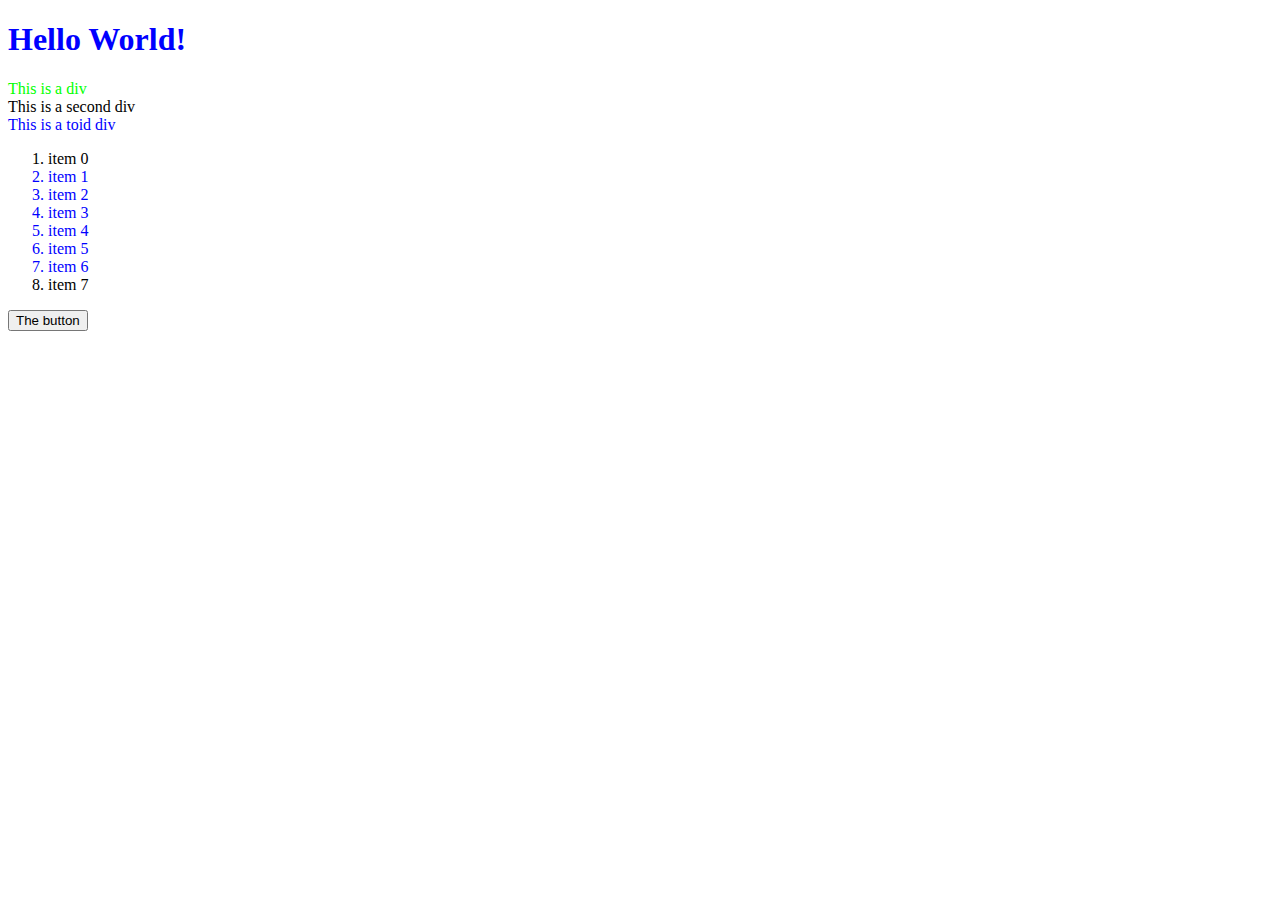
<file: 24_jsdom/index.html>
<!DOCTYPE html>

<!--
Team iNeedaBuddy :: Ian Chen-Adamczyk, William Li
SoftDev pd 1
K24 -- Getting more comfortable with the dev console and the DOM
2021-04-18
--------------------------------------------------
 -->

<html lang="en">
<!-- HTML file for exploring JavaScript interactive with the DOM -->

<head>
    <meta charset="utf-8">
    <style>
        .red   {color : #ff0000;}
        .green {color : #00ff00;}
        .blue  {color : #0000ff;}
    </style>
  </head>

  <body>
    <h1 id="h" class="blue">Hello World!</h1>

    <div id="div1" class="green">This is a div</div>
    <div id="div2">This is a second div</div>
    <div class="blue">This is a toid div</div>

    <ol id="thelist">
        <li class="">item 0</li>
        <li class="green blue">item 1</li>
        <li class="green blue">item 2</li>
        <li class="red green blue">item 3</li>
        <li class="red green blue">item 4</li>
        <li class="green blue">item 5</li>
        <li class="green blue">item 6</li>
        <li class="">item 7</li>
    </ol>

    <button id="b">The button</button>

    <script src="dommy_consolery.js"></script>

</body></html>
</file>
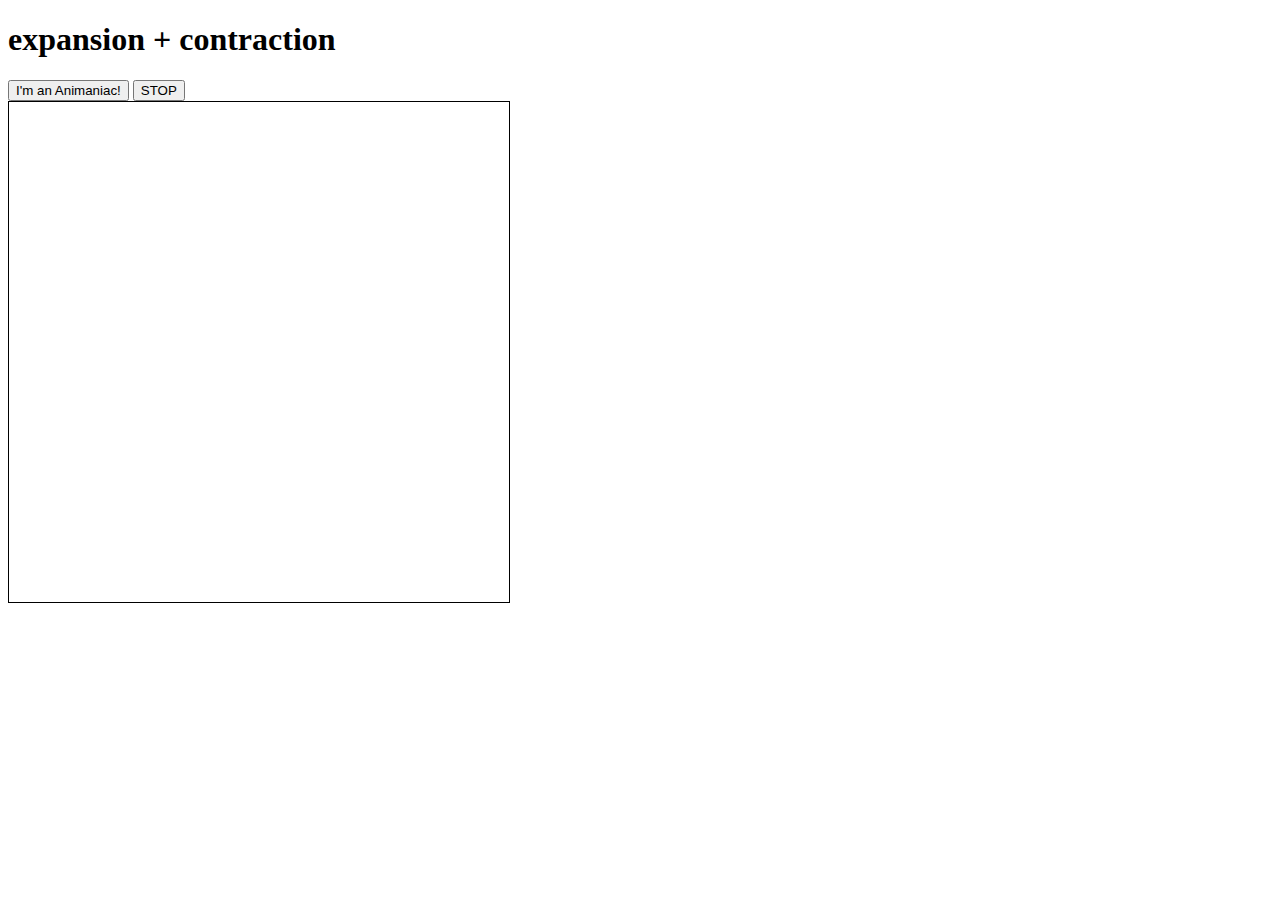
<file: 26_canvas-anim/index.html>
<!DOCTYPE html>
<html lang="en">
  <!-- Team Hugs and Buddies :: Ian Chen-Adamczyk, Benjamin Gallai
       SoftDev pd1
       K26 -- canvas based JS animation
       2021-05-05w
       HTML file for JavaScript canvas work
  -->

  <head>
    <meta charset="utf-8"/>
    <title>basic JS canvas work</title>
  </head>


  <head>
    <meta charset="utf-8"/>
    <title>The State of Animania</title>
  </head>

  <style>
    #playground { border: 1px solid black }
  </style>

  <h1>expansion + contraction</h1>

  <div>
    <button id="buttonCircle">
      I'm an Animaniac!
    </button>

    <button id="buttonStop">
      STOP
    </button>
  </div>

  <canvas width="500" height="500" id="playground">
  </canvas>

  <script src="animate.js"></script>

</html>
</file>
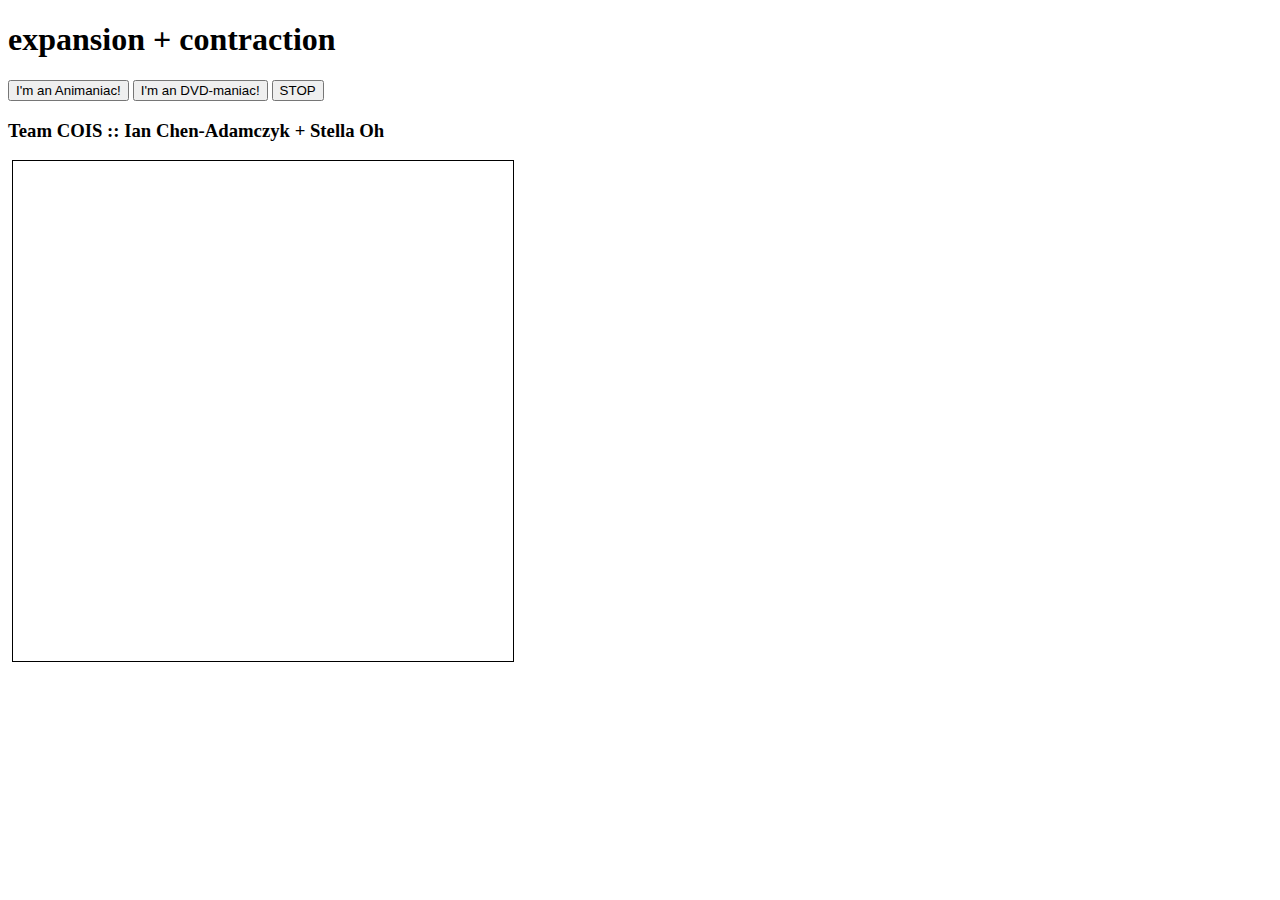
<file: 27_canvas-anim/index.html>
<!DOCTYPE html>
<html lang="en">
  <!-- 
    Team COIS :: Ian Chen-Adamczyk + Stella Oh
    SoftDev pd1
    K27 -- canvas based JS animation
    2021-05-07w
  -->

  <head>
    <meta charset="utf-8"/>
    <title>basic JS canvas work</title>
  </head>


  <head>
    <meta charset="utf-8"/>
    <title>The State of Animania</title>
  </head>

  <style>
    #playground { border: 1px solid black }
  </style>

  <h1>expansion + contraction</h1>

  <div>
    <button id="buttonCircle">
      I'm an Animaniac!
    </button>

    <button id="buttonDvd">
      I'm an DVD-maniac!
    </button>

    <button id="buttonStop">
      STOP
    </button>
  </div>

  <h3>Team COIS :: Ian Chen-Adamczyk + Stella Oh </h3>

  <img src="logo_dvd.jpg" id="logo-dvd" width="0" height="0" />

  <canvas width="500" height="500" id="playground">
  </canvas>

  <script src="animate.js"></script>


</html>
</file>
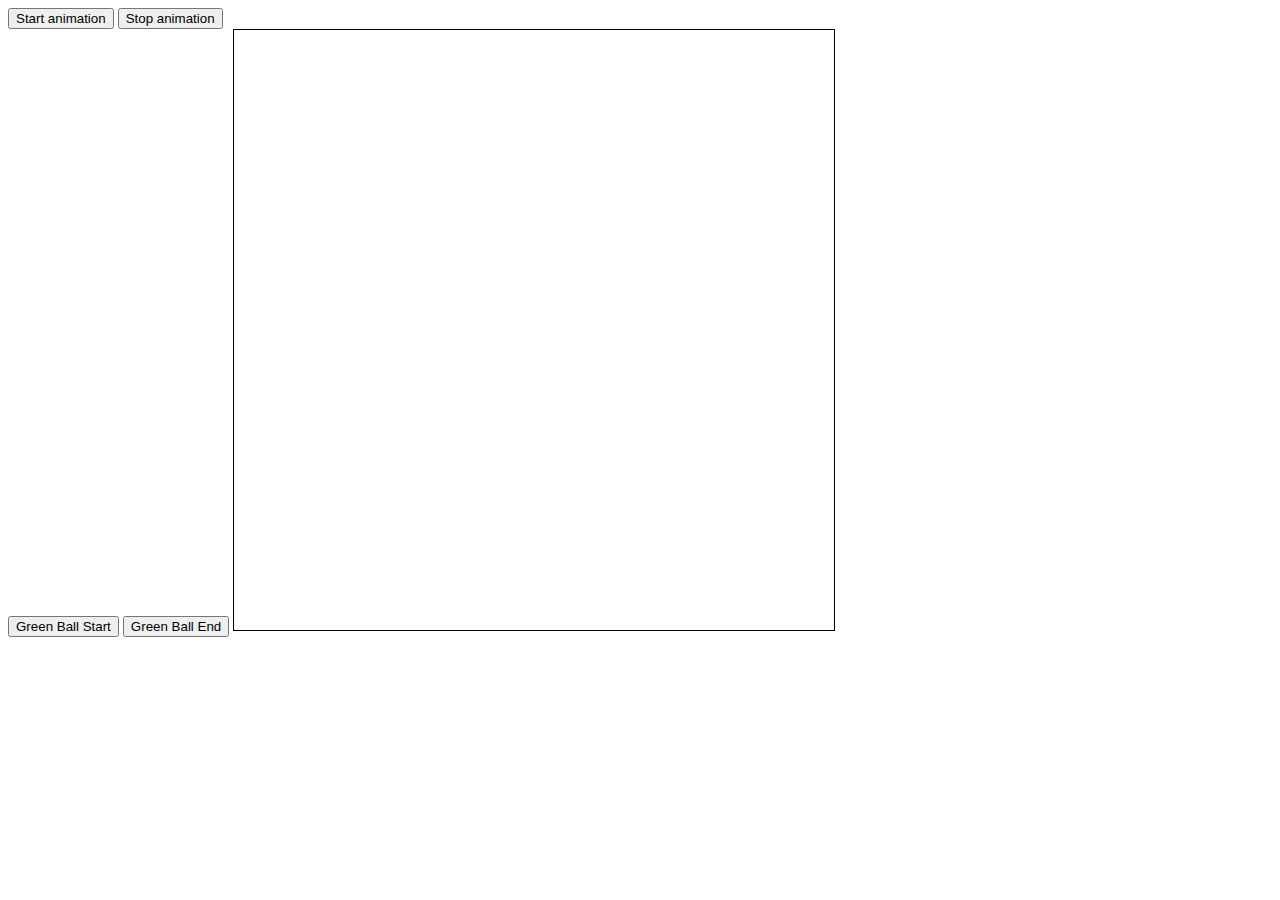
<file: 30_jsbonanza/index.html>
<!--
Team ohNo (Anya Zorin, Ian Chen-Adamczyk, Jessica Yeung)
SoftDev pd 1
K30 -- JSorcery
2021-05-16
-->
<!DOCTYPE html>
<html>

<head>
	<meta charset="utf-8">
	<title>K30</title>
    <style>
        #slate { border: 1px solid black }
    </style>
</head>

<body>
    <button id="startAnim">Start animation</button>
    <button id="stopAnim">Stop animation</button>
    <br>
    <button id="GBallStart">Green Ball Start</button>
    <button id="GBallStop">Green Ball End</button>
    <canvas width="600" height="600" id="slate">
        alt text
    </canvas>
	<script src="bonanza.js">
	</script>
</body>

</html>
</file>
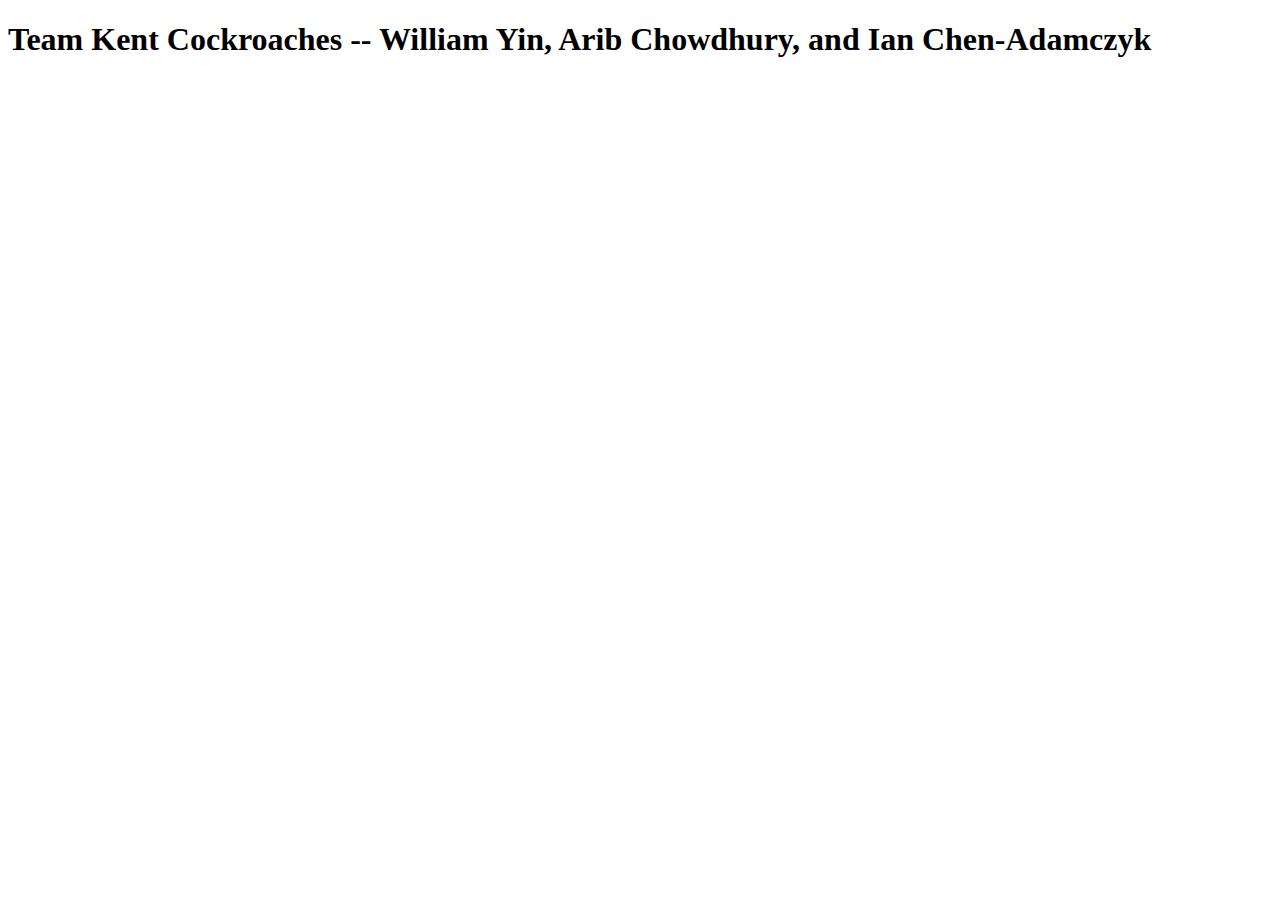
<file: 11_flask-static/static/index.html>
<!DOCTYPE html>
<html>
    <head>
        <title>K11 -- Fixie</title>
    </head>
    <body>
        <h1>Team Kent Cockroaches -- William Yin, Arib Chowdhury, and Ian Chen-Adamczyk</h1>
    </body>
</html>
</file>
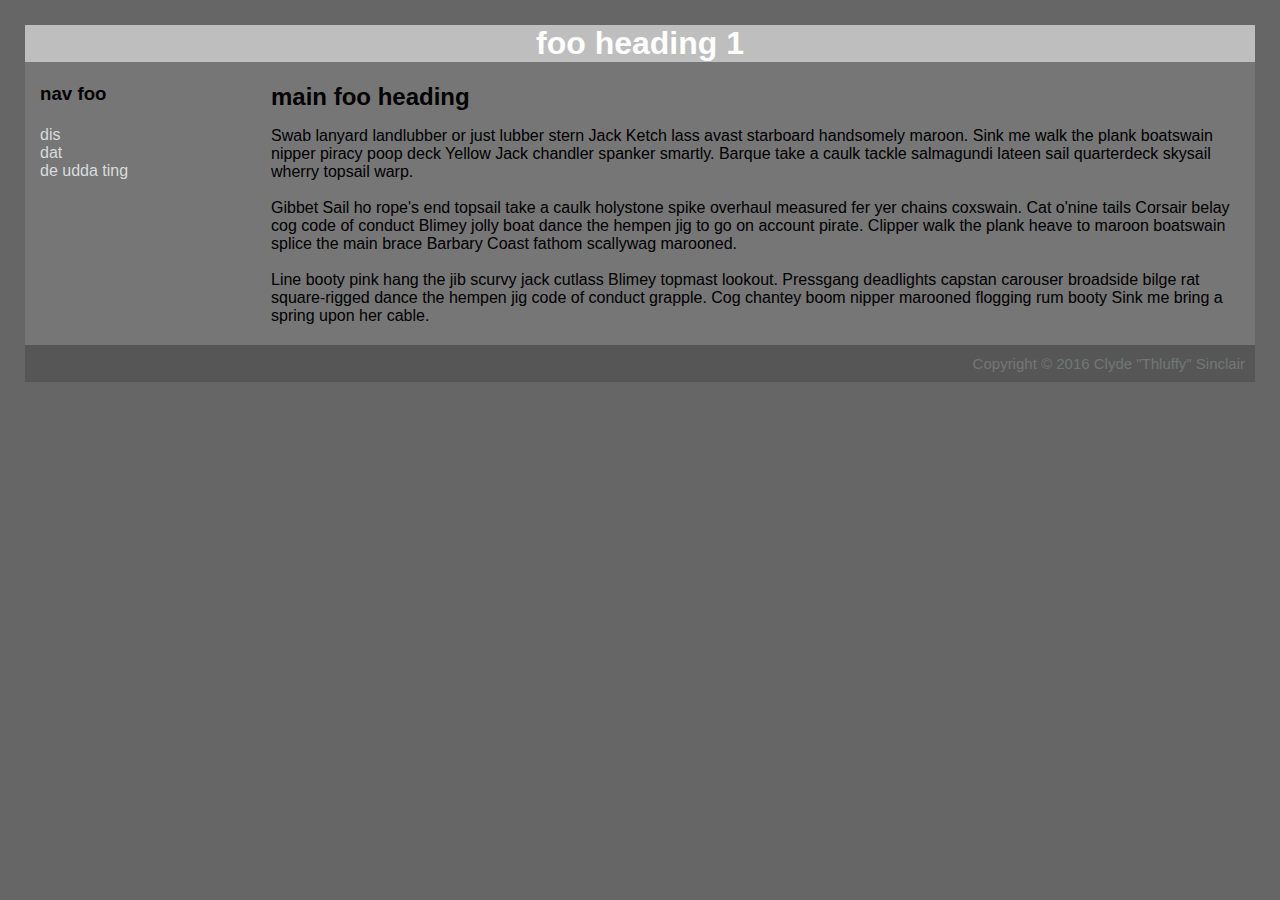
<file: 18_css/0_inline/index.html>
<!DOCTYPE html>
<html lang="en" style="height: 100%; background-color: #666666; font-family: 'Roboto', sans-serif;">
  <!-- Ari Schechter and Ian Chen-Adamczyk
       SoftDev pd0
       K18 -- Filler and Finery
       2021-1-14

	 WORK FILE for CSS 	
    -->

  <head>
    <meta charset="utf-8"/>
    <title>foo title</title>
  </head>

  <body style="flex-flow: row wrap; display: flex; margin: 25px; background-color: #767676; color: #000000;">
    <h1 style="order: 0; text-align: center; color: #ffffff; background-color: #bebebe; width: 100%; margin-top: 0;">foo heading 1</h1>
    <h3 style="order: 1; text-align: left; width: calc(20% - 30px); margin: 15px; margin-top: 0; margin-bottom: 0;">nav foo</h3>
    <ul style="width: calc(20% - 30px); margin: 15px; order: 3; list-style-type: none; padding: 0; float: left;">
      <li><a href="" style="color: #d8dcdc; text-decoration: none;">dis</a></li>
      <li><a href="" style="color: #d8dcdc; text-decoration: none;">dat</a></li>
      <li><a href="" style="color: #d8dcdc; text-decoration: none;">de udda ting</a></li>
    </ul>
    <h2 style="order: 2; width: 80%; margin-top: 0; margin-bottom: 0;">main foo heading</h2>
    <p style="order: 4; width: 80%;">Swab lanyard landlubber or just lubber stern Jack Ketch lass avast starboard handsomely maroon. Sink me walk the plank
		boatswain nipper piracy poop deck Yellow Jack chandler spanker smartly. Barque take a caulk tackle salmagundi lateen sail
		quarterdeck skysail wherry topsail warp.
		<br>
  <br>
  Gibbet Sail ho rope's end topsail take a caulk holystone spike overhaul measured fer yer chains coxswain. Cat o'nine tails Corsair belay cog code of conduct Blimey jolly boat dance the hempen jig to go on account pirate. Clipper walk the plank heave to maroon boatswain splice the main brace Barbary Coast fathom scallywag marooned.

  <br>
  <br>

  Line booty pink hang the jib scurvy jack cutlass Blimey topmast lookout. Pressgang deadlights capstan carouser broadside bilge rat square-rigged dance the hempen jig code of conduct grapple. Cog chantey boom nipper marooned flogging rum booty Sink me bring a spring upon her cable.

		<br>

    <span id="copyrightContainer" style="display: block; margin-top: 20px;">
        <span id="copyright" style="color: #737676; text-align: right; position: absolute; left: 25px; right: 25px; background: #565656; font-size: 15px; padding: 10px;">Copyright &copy; 2016 Clyde "Thluffy" Sinclair</span>
    </span>
    </p>

  </body>

</html>
</file>
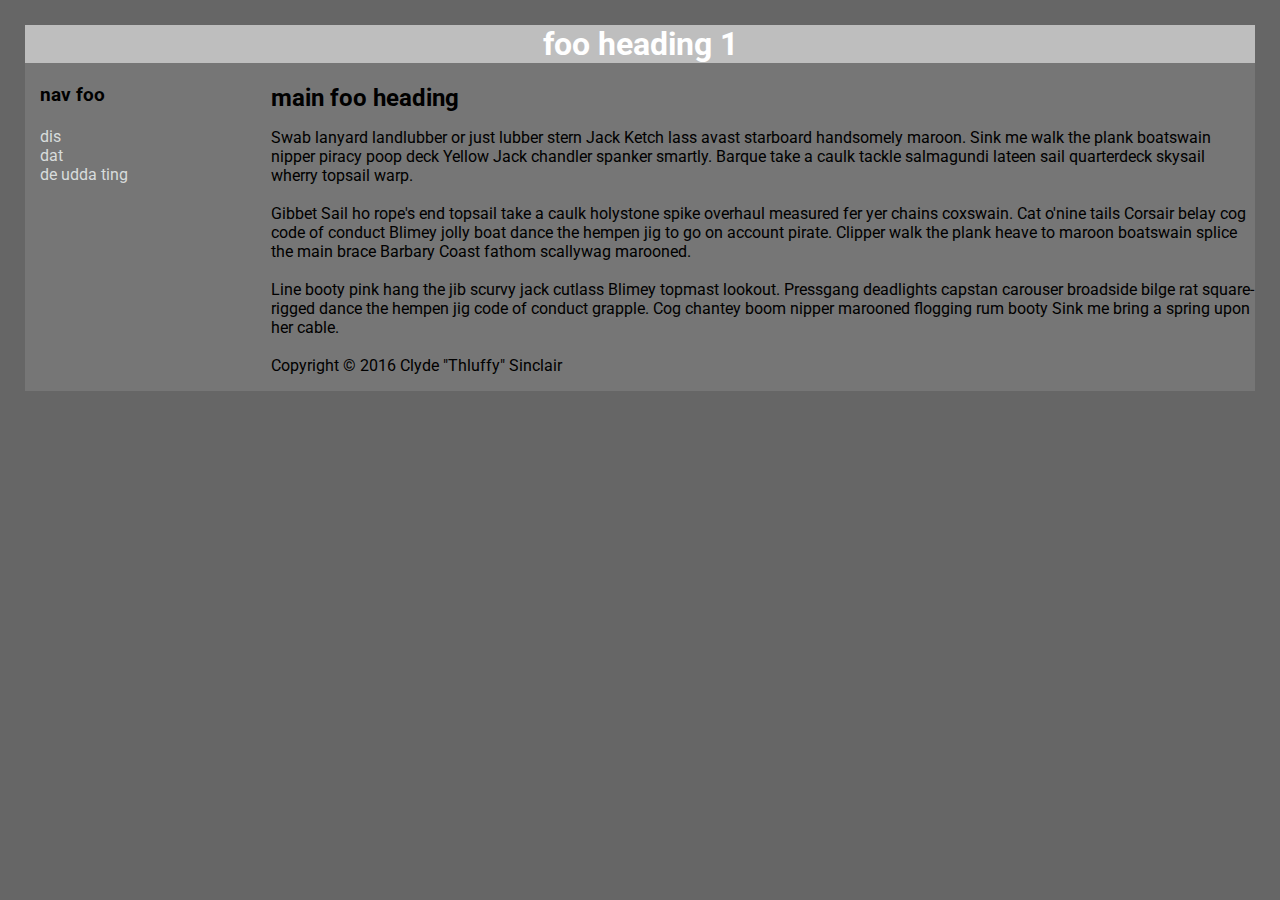
<file: 18_css/1_internal/index.html>
<!DOCTYPE html>
<html lang="en">
<!-- Ari Schechter and Ian Chen-Adamczyk
       SoftDev pd0
       K18 -- Filler and Finery
       2021-1-14

	 WORK FILE for CSS 	
    -->

<head>
	<link rel="preconnect" href="https://fonts.gstatic.com">
	<link href="https://fonts.googleapis.com/css2?family=Roboto&display=swap" rel="stylesheet">
</head>
<meta charset="utf-8" />
<title>foo title</title>
<style>
  /* setting background color and font */
	html {
		height: 100%;
		background-color: #666666;
		font-family: 'Roboto', sans-serif;
	}
  /* setting up flex box,
     margins,
     bacground color for body
     text color
   */
	body {
		flex-flow: row wrap;
		display: flex;
		margin: 25px;
		background-color: #767676;
		color: #000000;
	}

  /* styling the top header */
	h1 {
		order: 0;
		text-align: center;
		color: #ffffff;
		background-color: #bebebe;
		width: 100%;
		margin-top: 0;
	}

  /* setting up postion for h3 and ul
    we are using flex-box so order allows us
    to postion elements from left to right
    with 0 being the far left and higher numbers
    being farther right on the page
   */
	h3 {
		order: 1;
		text-align: left;
	}

	h3,
	ul {
		width: calc(20% - 30px);
		margin: 15px;
	}
  /* more styling using flex-box */
	h2 {
		order: 2;
		width: 80%;
	}

  /* selects last br element, positions it
     horizontally by pushing it down and the
     text following it by 20px */
	br:last-of-type {
		content: "";
		margin-top: 20px;
		display: block;
	}

  /* psuedo-element that displays text 
     positioned vertically, absolutely
     with respect to the body element 
     z-index of 999 makes the psuedo-element
     cover the already existing copyright
     text in the HTML */
	br:last-of-type::after {
		content: "Copyright © 2016 Clyde \"Thluffy\" Sinclair";
		color: #737676;
		text-align: right;
		display: block;
		position: absolute;
		left: 25px;
		right: 25px;
		background: #565656;
		z-index: 999;
		font-size: 15px;
		padding: 10px;
	}

  /* more styling and positioning of elements */
	ul {
		order: 3;
		list-style-type: none;
		float: left;
		padding: 0;
	}

	ul a {
		color: #d8dcdc;
		text-decoration: none;
	}

	p {
		order: 4;
        width: 80%;
	}

  /* adjusting margins to match target */
	h2,
	h3 {
		margin-top: 0;
		margin-bottom: 0;
	}
</style>
</head>

<body>
	<h1>foo heading 1</h1>
	<h3>nav foo</h3>
	<ul>
		<li><a href="">dis</a></li>
		<li><a href="">dat</a></li>
		<li><a href="">de udda ting</a></li>
	</ul>
	<h2>main foo heading</h2>
	<p>Swab lanyard landlubber or just lubber stern Jack Ketch lass avast starboard handsomely maroon. Sink me walk the plank
		boatswain nipper piracy poop deck Yellow Jack chandler spanker smartly. Barque take a caulk tackle salmagundi lateen sail
		quarterdeck skysail wherry topsail warp.
		<br>
  <br>
  Gibbet Sail ho rope's end topsail take a caulk holystone spike overhaul measured fer yer chains coxswain. Cat o'nine tails Corsair belay cog code of conduct Blimey jolly boat dance the hempen jig to go on account pirate. Clipper walk the plank heave to maroon boatswain splice the main brace Barbary Coast fathom scallywag marooned.

  <br>
  <br>

  Line booty pink hang the jib scurvy jack cutlass Blimey topmast lookout. Pressgang deadlights capstan carouser broadside bilge rat square-rigged dance the hempen jig code of conduct grapple. Cog chantey boom nipper marooned flogging rum booty Sink me bring a spring upon her cable.

		<br>
      <br>

      Copyright &copy; 2016 Clyde "Thluffy" Sinclair
  </body>

</html>
</file>
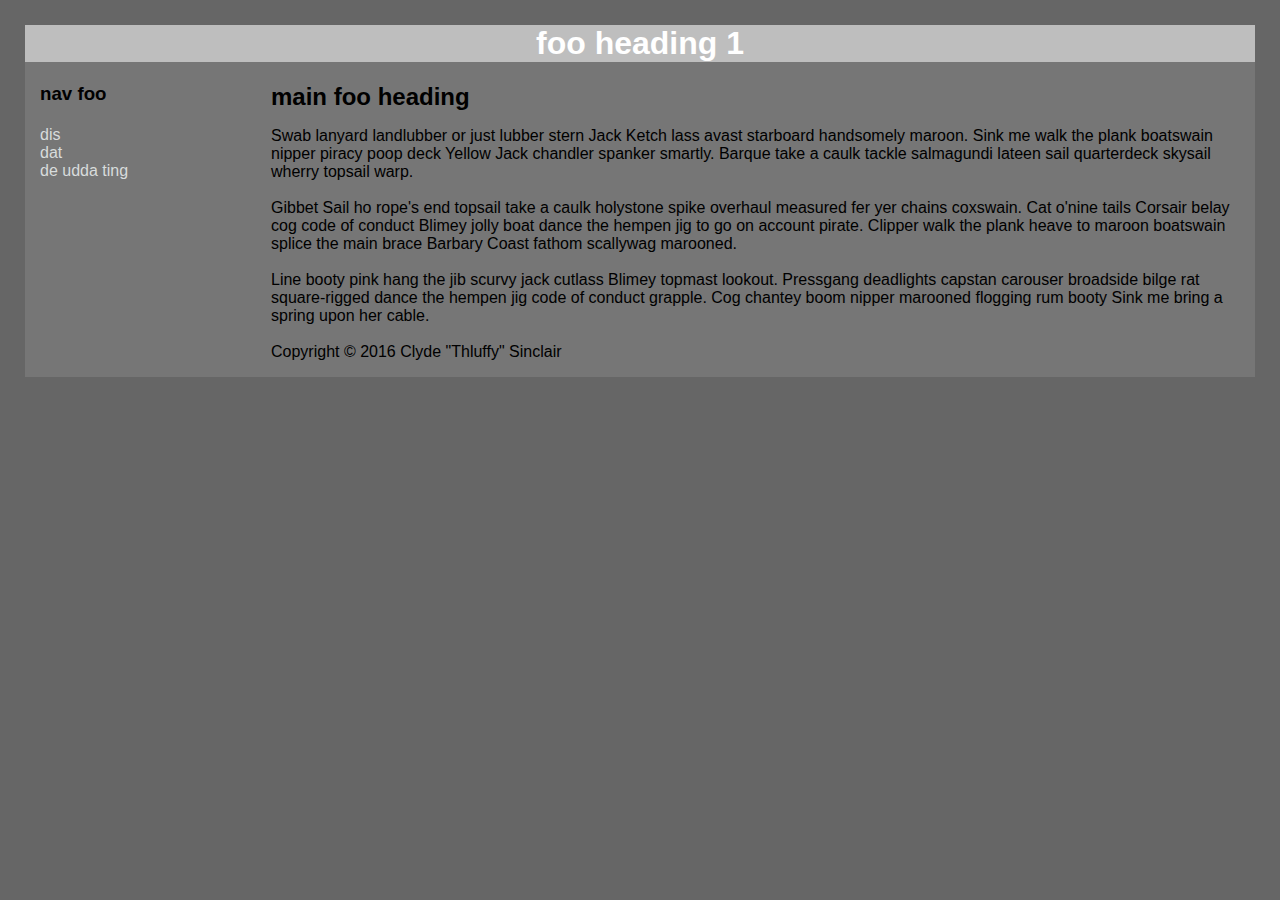
<file: 18_css/2_external/index.html>
<!DOCTYPE html>
<html lang="en">
<!-- Ari Schechter and Ian Chen-Adamczyk
       SoftDev pd0
       K18 -- Filler and Finery
       2021-1-14

	 WORK FILE for CSS 	
    -->

  <head>
    <meta charset="utf-8"/>
    <title>foo title</title>
    <link rel="stylesheet" type="text/css" href="main.css" />
  </head>

  <body>
	<h1>foo heading 1</h1>
	<h3>nav foo</h3>
	<ul style="">
		<li><a href="">dis</a></li>
		<li><a href="">dat</a></li>
		<li><a href="">de udda ting</a></li>
	</ul>
	<h2>main foo heading</h2>
	<p>Swab lanyard landlubber or just lubber stern Jack Ketch lass avast starboard handsomely maroon. Sink me walk the plank
		boatswain nipper piracy poop deck Yellow Jack chandler spanker smartly. Barque take a caulk tackle salmagundi lateen sail
		quarterdeck skysail wherry topsail warp.
		<br>
  <br>
  Gibbet Sail ho rope's end topsail take a caulk holystone spike overhaul measured fer yer chains coxswain. Cat o'nine tails Corsair belay cog code of conduct Blimey jolly boat dance the hempen jig to go on account pirate. Clipper walk the plank heave to maroon boatswain splice the main brace Barbary Coast fathom scallywag marooned.

  <br>
  <br>

  Line booty pink hang the jib scurvy jack cutlass Blimey topmast lookout. Pressgang deadlights capstan carouser broadside bilge rat square-rigged dance the hempen jig code of conduct grapple. Cog chantey boom nipper marooned flogging rum booty Sink me bring a spring upon her cable.

		<br>
      <br>

      Copyright &copy; 2016 Clyde "Thluffy" Sinclair
  </body>

</html>
</file>
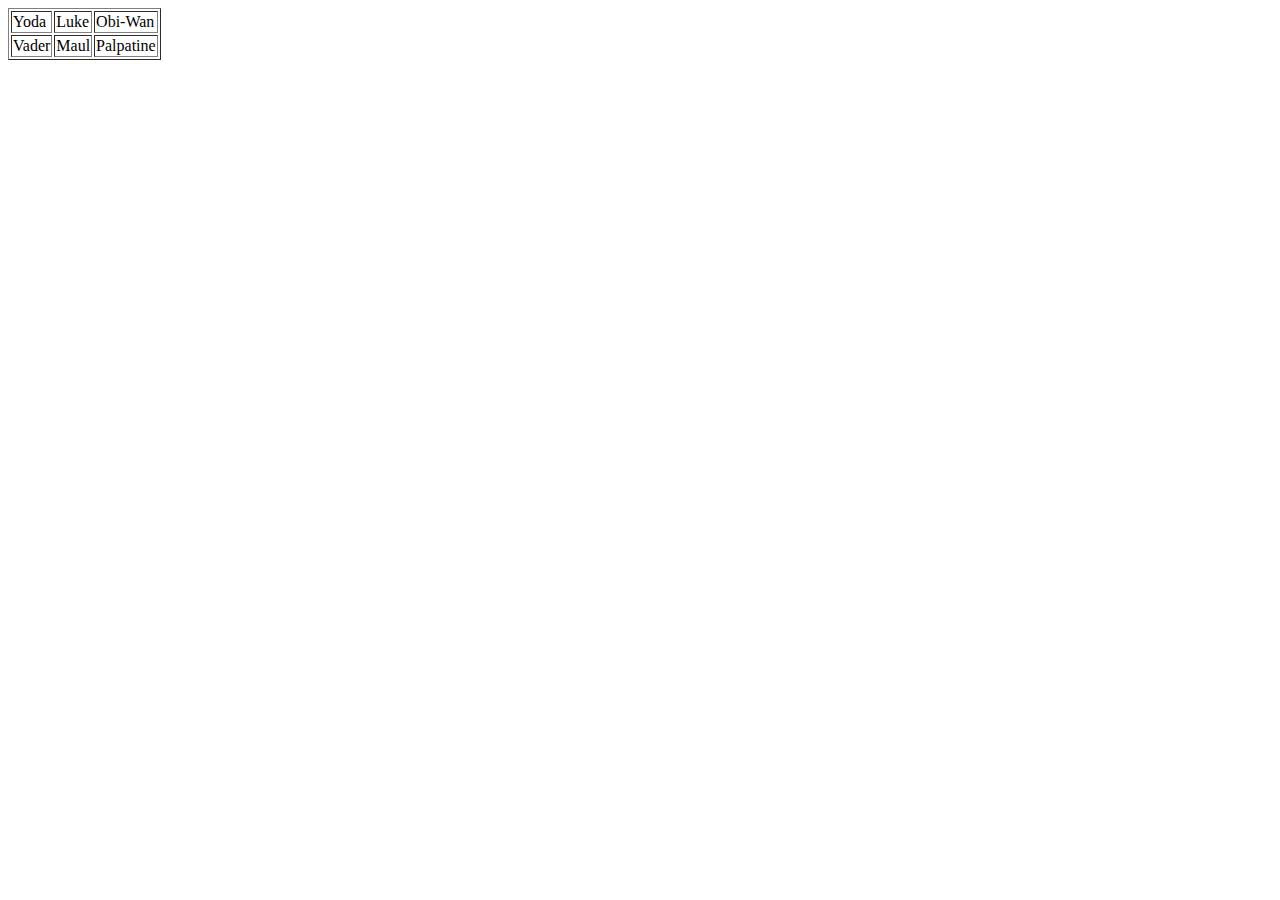
<file: 28_propagate/1/index.html>
<!DOCTYPE html>

<html lang="en">                                                                                                                            
   <!-- 
      Team COIS :: Stella Oh + Ian Chen-Adamczyk
       SoftDev pd1
       Spring 2020
       HTML file for exploring DOM event propogation using JavaScript -->
 <head>                                                                                                                           <meta charset="utf-8"/>
    <title>
      Event Propagation Demo
    </title>
  </head>

  <body>

    <table border="1">
      <tr>
        <td>Yoda</td>
        <td>Luke</td>
        <td>Obi-Wan</td>
      </tr>
      <tr>
        <td>Vader</td>
        <td>Maul</td>
        <td>Palpatine</td>
      </tr>
    </table>

    <script src="events.js"></script>
  </body>

</html>
</file>
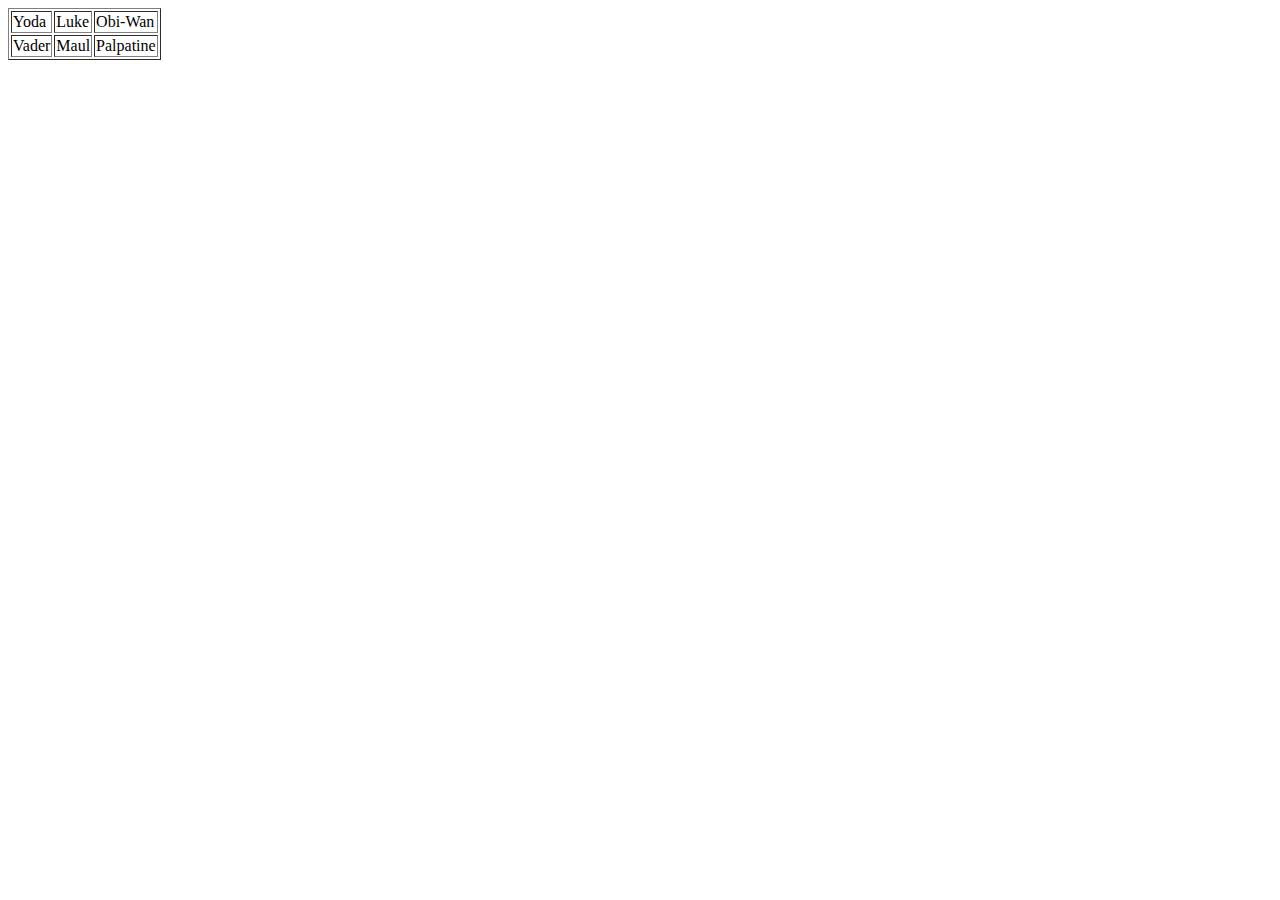
<file: 28_propagate/2/index.html>
<!DOCTYPE html>

<html lang="en">                                                                                                                            
   <!-- 
      Team COIS :: Stella Oh + Ian Chen-Adamczyk
       SoftDev pd1
       Spring 2020
       HTML file for exploring DOM event propogation using JavaScript -->
  <head>                                                                                                                                       <meta charset="utf-8"/>
    <title>
      Event Propagation Demo
    </title>
  </head>

  <body>

    <table border="1">
      <tr>
        <td>Yoda</td>
        <td>Luke</td>
        <td>Obi-Wan</td>
      </tr>
      <tr>
        <td>Vader</td>
        <td>Maul</td>
        <td>Palpatine</td>
      </tr>
    </table>

    <script src="events.js"></script>
  </body>

</html>
</file>
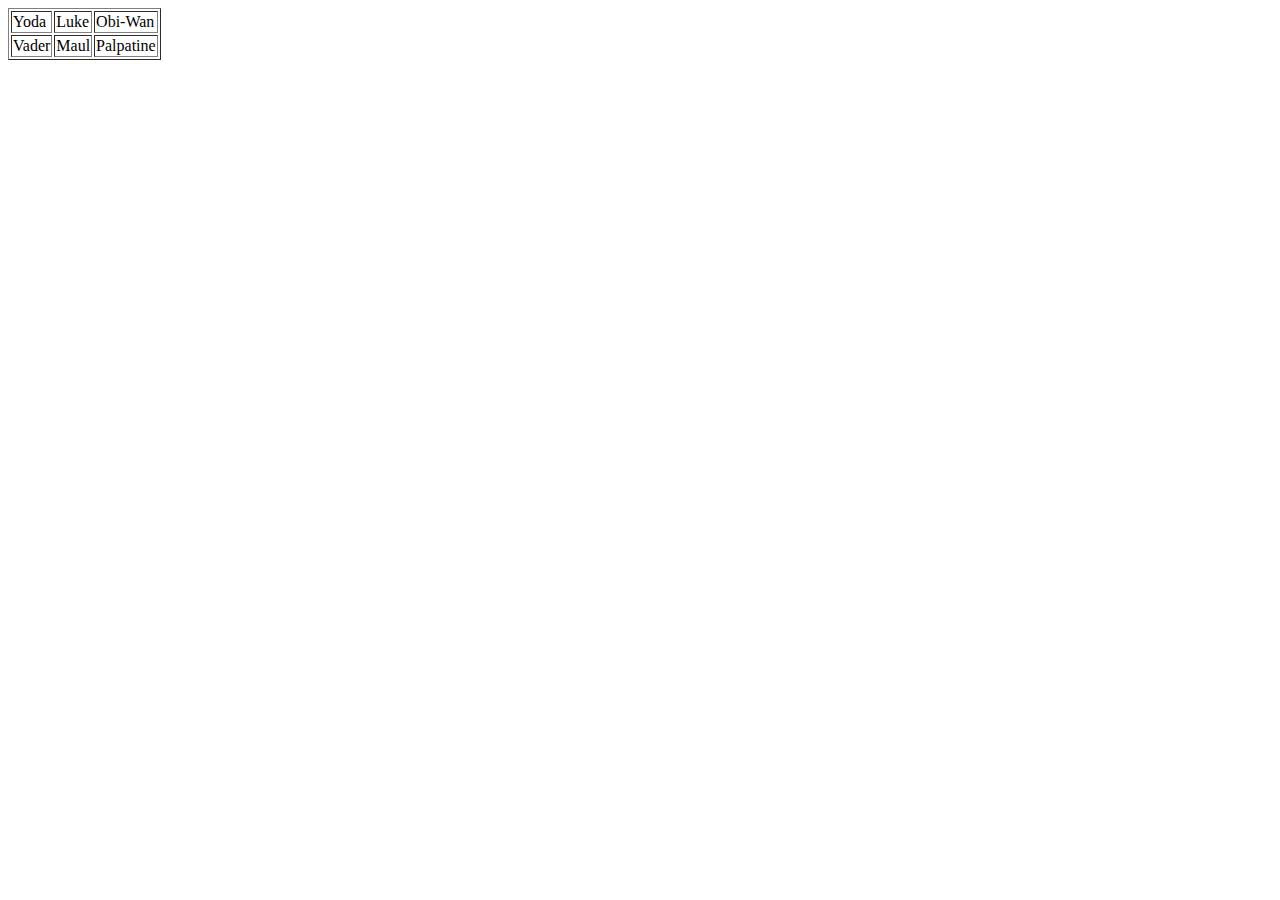
<file: 28_propagate/3/index.html>
<!DOCTYPE html>

<html lang="en">
  <!-- 
      Team COIS :: Stella Oh + Ian Chen-Adamczyk
       SoftDev pd1
       Spring 2020
       HTML file for exploring DOM event propogation using JavaScript -->
  <head>                                                                                                                                       <meta charset="utf-8"/>
    <title>
      Event Propagation Demo
    </title>
  </head>

  <body>

    <table border="1">
      <tr>
        <td>Yoda</td>
        <td>Luke</td>
        <td>Obi-Wan</td>
      </tr>
      <tr>
        <td>Vader</td>
        <td>Maul</td>
        <td>Palpatine</td>
      </tr>
    </table>

    <script src="events.js"></script>
  </body>

</html>
</file>
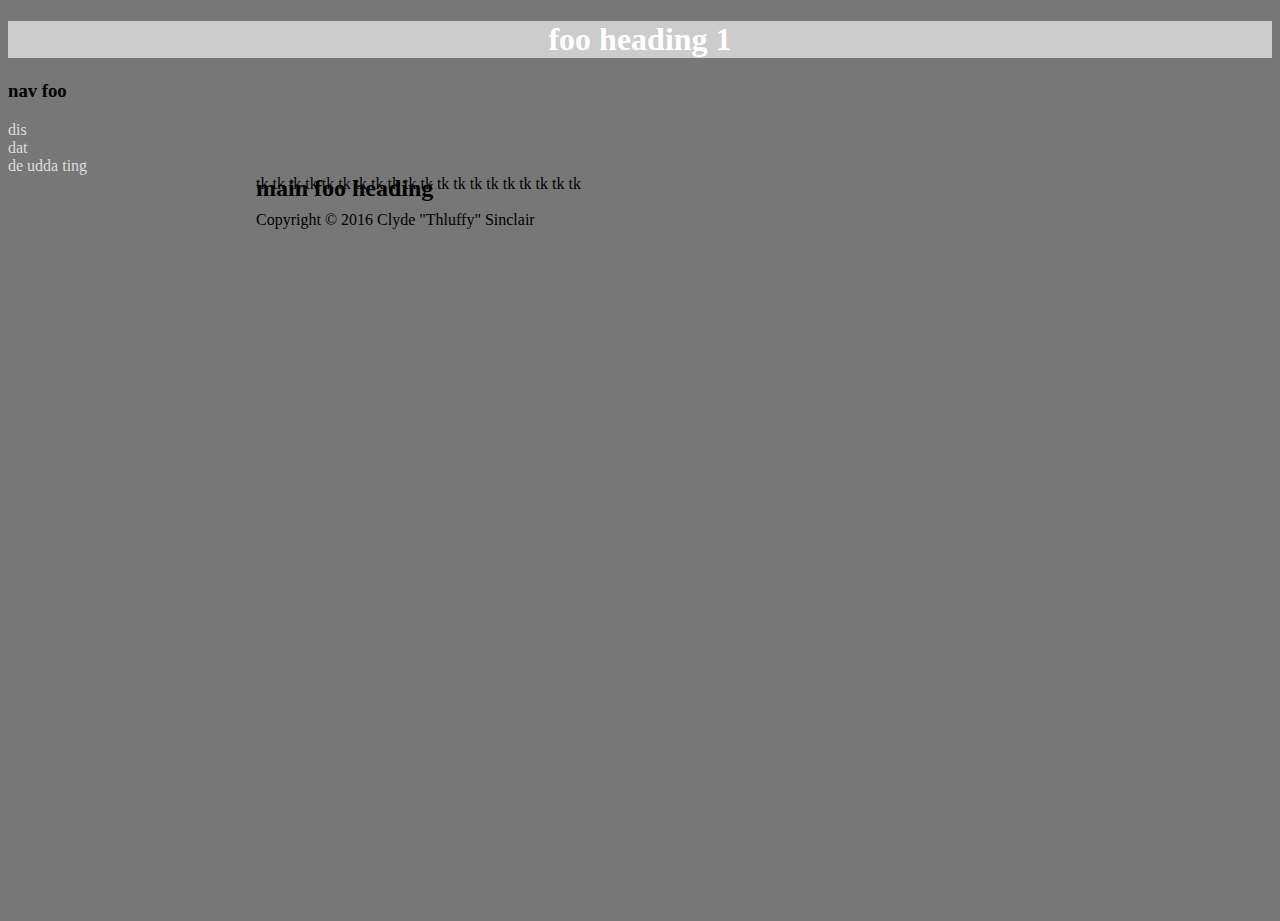
<file: k18_name/1_internal/index.html>
<!DOCTYPE html>
<html lang="en">
  <!-- Clyde "Thluffy" Sinclair
       SoftDev pd0
       K20 -- CSS basics
       2019-11-01f

	 WORK FILE for CSS 	
    -->

  <head>
    <meta charset="utf-8"/>
    <title>foo title</title>
    <style>
      html, body {
        height: 100%;
        background-color: #777777;
      }
      h1 {
        text-align: center;
        color: white;
        background-color: #cccccc;
      }
      h3 {
        text-align: left;
        width: 20%;
      }
      h2, p {
        position: absolute;
        left: 20%;
        text-align: left;
        float: right;
        width: 80%;
        margin: 0;
        padding: 0;
      }
      ul {
        list-style-type: none;
        margin: 0;
        padding: 0;
      }
      ul a {
        color: #dddddd;
        text-decoration: none;
      }
    </style>
  </head>

  <body>
    <h1>foo heading 1</h1>
    <h3>nav foo</h3>
    <ul>
      <li><a href="">dis</a></li>
      <li><a href="">dat</a></li>
      <li><a href="">de udda ting</a></li>
    </ul>
    <h2>main foo heading</h2>
    <p>tk tk tk tk tk tk tk tk tk tk tk tk tk tk tk tk tk tk tk tk 

      <br>
      <br>

      Copyright &copy; 2016 Clyde "Thluffy" Sinclair

  </body>

</html>
</file>
<file: 18_css/2_external/main.css>
/* setting background color and font */
	html {
		height: 100%;
		background-color: #666666;
		font-family: 'Roboto', sans-serif;
	}
  /* setting up flex box,
     margins,
     bacground color for body
     text color
   */
	body {
		flex-flow: row wrap;
		display: flex;
		margin: 25px;
		background-color: #767676;
		color: #000000;
	}

  /* styling the top header */
	h1 {
		order: 0;
		text-align: center;
		color: #ffffff;
		background-color: #bebebe;
		width: 100%;
		margin-top: 0;
	}

  /* setting up postion for h3 and ul
    we are using flex-box so order allows us
    to postion elements from left to right
    with 0 being the far left and higher numbers
    being farther right on the page
   */
	h3 {
		order: 1;
		text-align: left;
	}

	h3,
	ul {
		width: calc(20% - 30px);
		margin: 15px;
	}
  /* more styling using flex-box */
	h2 {
		order: 2;
		width: 80%;
	}

  /* selects last br element, positions it
     horizontally by pushing it down and the
     text following it by 20px */
	br:last-of-type {
		content: "";
		margin-top: 20px;
		display: block;
	}

  /* psuedo-element that displays text 
     positioned vertically, absolutely
     with respect to the body element 
     z-index of 999 makes the psuedo-element
     cover the already existing copyright
     text in the HTML */
	br:last-of-type::after {
		content: "Copyright © 2016 Clyde \"Thluffy\" Sinclair";
		color: #737676;
		text-align: right;
		display: block;
		position: absolute;
		left: 25px;
		right: 25px;
		background: #565656;
		z-index: 999;
		font-size: 15px;
		padding: 10px;
	}

  /* more styling and positioning of elements */
	ul {
		order: 3;
		list-style-type: none;
		float: left;
		padding: 0;
	}

	ul a {
		color: #d8dcdc;
		text-decoration: none;
	}

	p {
		order: 4;
        width: 80%;
	}

  /* adjusting margins to match target */
	h2,
	h3 {
		margin-top: 0;
		margin-bottom: 0;
	}
</file>
